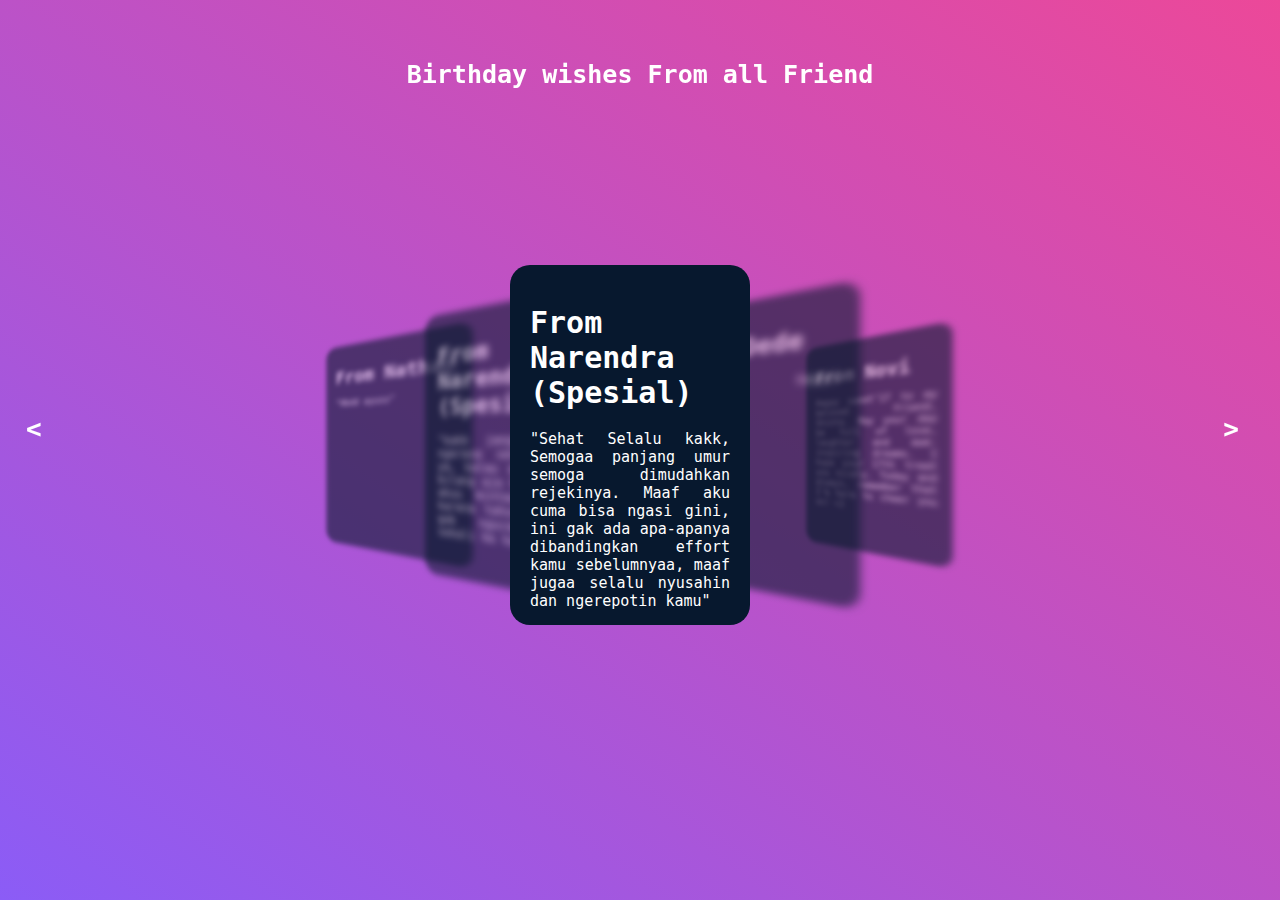
<file: Card.html>
<!DOCTYPE html>
<html lang="en">
<head>
    <meta charset="UTF-8">
    <meta http-equiv="X-UA-Compatible" content="IE=edge">
    <meta name="viewport" content="width=device-width, initial-scale=1.0">
    <title>CARD</title>
    <link rel="stylesheet" href="style.css">
</head>
<body>

    <div style="top: 0; position: absolute; margin: 60px; font-weight: bold; font-family: monospace; font-size: 25px; color: #fff; text-align: center;">Birthday wishes From all Friend</div>
    
    <div class="slider">
        <div class="item">
            <h1>From Ami</h1>
            "Happy Birthday sinta, smoga panjang umur, sehat slalu, n langgeng sama ode😋, the best wishes for u sweetie💘"
        </div>
        <div class="item">
            <h1>From Nathan</h1>
            "Hbdd ayuss"
        </div>
        <div class="item">
            <h1>From Narendra (Spesial)</h1>
            "kakk jangan pernah ngerasa sendiri lagi ya, kalau ada apa-apa bilang aja ke aku. Kak akuu mintaa maaf ya karena tahun lalu aku gak ngucapin sama sekali ke kamu Maaf"
        </div>
        <div class="item">
            <h1>From Narendra (Spesial)</h1>
            "Sehat Selalu kakk, Semogaa panjang umur semoga dimudahkan rejekinya. Maaf aku cuma bisa ngasi gini, ini gak ada apa-apanya dibandingkan effort kamu sebelumnyaa, maaf jugaa selalu nyusahin dan ngerepotin kamu"
        </div>
        <div class="item">
            <h1>From Dede</h1>
            "selamat heppi bertdei"
        </div>
        <div class="item">
            <h1>From Novi</h1>
            <p id="love">
            "Happy sweet17 to my beloved friend, Shinta. 
            May your day be full of love, laughter and awe-inspiring dreams. I hope your 17th treat you nicely. Today and always, remember that Im here to cheer you on! "
            </p>
        </div>
        <div class="item">
            <h1>From Mahesa</h1>
            "Happy birthday panak alittt, wish you all the best"
        </div>
        <div class="item">
            <h1>From Widiari</h1>
            "halo shinta♡!.
            Happy Birthday Yah
            Doa Terbaik Buat Shinta Oh Shinta Kalo Kata Shinta Ditunggu Kata Kata Oh Selanjutnya.
            WISH YOU ALL THE BEST PRETTY♡♡♡!"
        </div>
        <div class="item">
            <h1>From Ryan</h1>
            "Selamat bertambah usia Shinta, Semoga apa yang disemogakan akan diwujudkan"
        </div>
        <div class="item">
            <h1>From Raras</h1>
            "happy b’dayyyy"
        </div>
        <div class="item">
            <h1>From Rani</h1>
            "happy birthday shin❤"
        </div>




        <button id="next">></button>
        <button id="prev"><</button>
    </div>
    
    <script src="app.js"></script>
</body>
</html>
</file>
<file: style.css>
body{
    background-image: 
    linear-gradient(
        to top right, #8B5CF6, #ec4899
    );
    min-height: 100vh;
    margin: 0;
    display: flex;
    justify-content: center;
    align-items: center;
    font-family: monospace;
}

.slider{
    position: relative;
    width: 100%;
    height: 370px;
    overflow: hidden;
}

.item{
    align-items: center;
    color: #fff;
    position: absolute;
    width: 200px;
    height: 320px;
    text-align: justify;
    background: #07182E;
    border-radius: 20px;
    padding: 20px;
    transition: 0.5s;
    left: calc(50% - 130px);
    top: 0;
    font-size: 15px;
}


#next, #prev{
    position: absolute;
    top: 40%;
    color: #fff;
    background-color: transparent;
    border: none;
    font-size: xx-large;
    font-family: monospace;
    font-weight: bold;
    left: 20px;
}
#next{
    left: unset;
    right: 35px;
}
</file>
